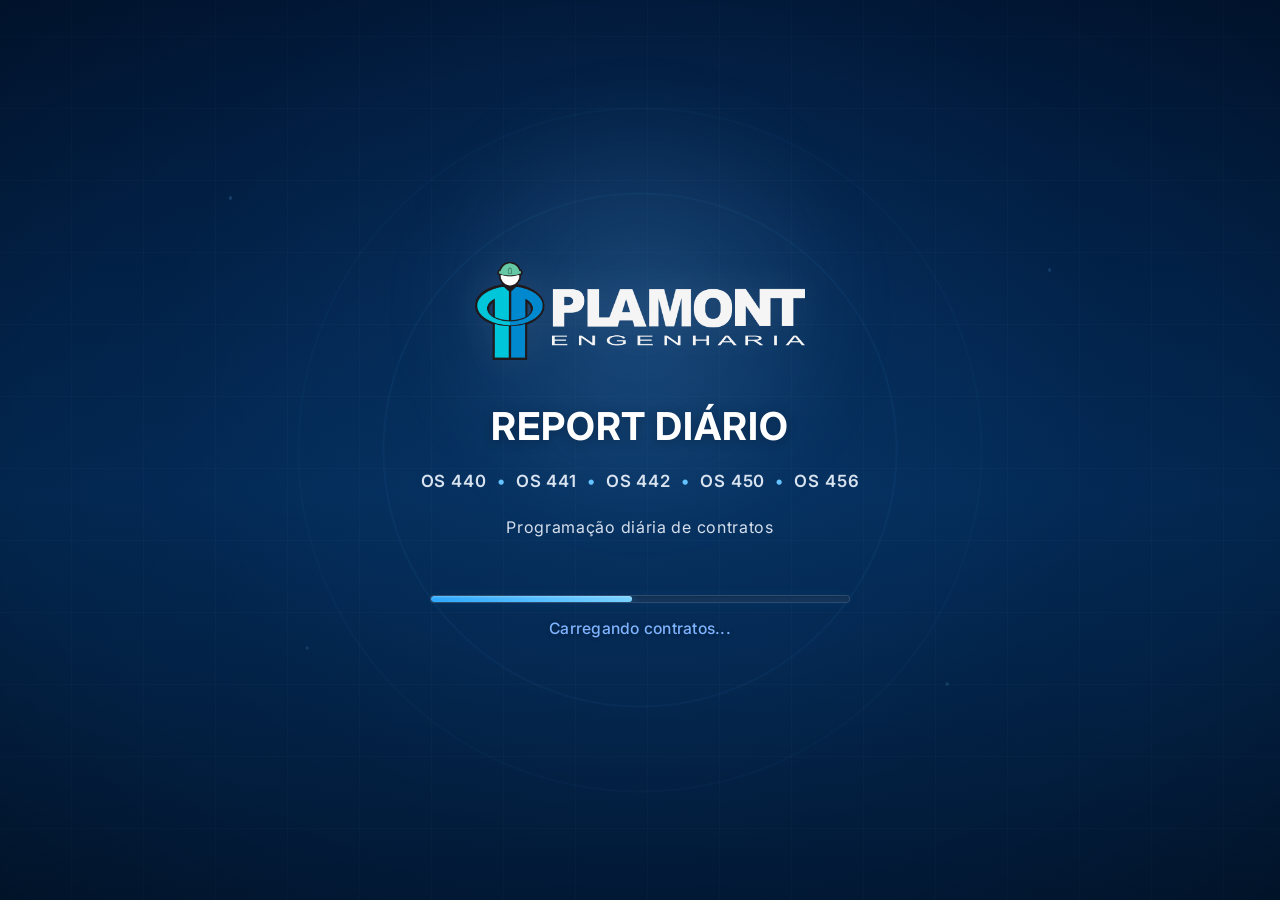
<file: splash/splash.html>
<!DOCTYPE html>

<html lang="pt-BR">

<head>

    <meta charset="utf-8"/>

    <meta
        content="width=device-width, initial-scale=1.0"
        name="viewport"
    />

    <title>Plamont Report Center</title>

    <!-- Fonte -->
    <link
        href="https://fonts.googleapis.com"
        rel="preconnect"
    />

    <link
        crossorigin=""
        href="https://fonts.gstatic.com"
        rel="preconnect"
    />

    <link
        href="https://fonts.googleapis.com/css2?family=Inter:wght@300;400;500;600;700&display=swap"
        rel="stylesheet"
    />

    <!-- CSS -->
    <link
        href="splashstyle.css"
        rel="stylesheet"
    />

</head>

<body>

    <div class="splash-screen">

        <div class="splash-container">

            <!-- Logo -->
            <img
                alt="Plamont Engenharia"
                class="splash-logo"
                src="logo_horplamont_V2.png"
            />

            <!-- Título -->
            <h1 class="splash-title">
                REPORT DIÁRIO
            </h1>

            <!-- Contratos -->
            <p class="splash-contracts">
                OS 440 <span>•</span>
                OS 441 <span>•</span>
                OS 442 <span>•</span>
                OS 450 <span>•</span>
                OS 456
            </p>

            <!-- Subtítulo -->
            <p class="splash-subtitle">
                Programação diária de contratos
            </p>

            <!-- Loading -->
            <div class="splash-loading">

                <div class="loading-bar">
                    <div class="loading-fill"></div>
                </div>

                <span class="loading-text">
                    Preparando dashboard...
                </span>

            </div>

        </div>

    </div>

    <script src="splashscript.js"></script>

</body>

</html>
</file>
<file: splash/splashstyle.css>
/* ==========================================
   PLAMONT REPORT CENTER
   Splash Screen v2.0
========================================== */

* {
    box-sizing: border-box;
}

/* ==========================================
   SPLASH SCREEN
========================================== */

.splash-screen {
    position: fixed;
    inset: 0;

    display: flex;
    justify-content: center;
    align-items: center;

    background:
        linear-gradient(
            180deg,
            #011B3F 0%,
            #032B58 55%,
            #021C3C 100%
        );

    overflow: hidden;

    z-index: 9999;
}

/* ==========================================
   FUNDO TÉCNICO / BLUEPRINT
========================================== */

.splash-screen::before {
    content: "";

    position: absolute;
    inset: 0;

    pointer-events: none;

    background:

        /* Círculo técnico interno */
        radial-gradient(
            circle at center,
            transparent 0 255px,
            rgba(76, 174, 255, .055) 256px 257px,
            transparent 258px
        ),

        /* Círculo técnico externo */
        radial-gradient(
            circle at center,
            transparent 0 340px,
            rgba(76, 174, 255, .035) 341px 342px,
            transparent 343px
        ),

        /* Pontos técnicos */
        radial-gradient(
            circle at 18% 22%,
            rgba(103, 194, 255, .22) 0 1.5px,
            transparent 2px
        ),

        radial-gradient(
            circle at 82% 30%,
            rgba(103, 194, 255, .18) 0 1.5px,
            transparent 2px
        ),

        radial-gradient(
            circle at 74% 76%,
            rgba(103, 194, 255, .16) 0 1.5px,
            transparent 2px
        ),

        radial-gradient(
            circle at 24% 72%,
            rgba(103, 194, 255, .14) 0 1.5px,
            transparent 2px
        ),

        /* Grid horizontal */
        repeating-linear-gradient(
            0deg,
            transparent 0 71px,
            rgba(255, 255, 255, .018) 71px 72px
        ),

        /* Grid vertical */
        repeating-linear-gradient(
            90deg,
            transparent 0 71px,
            rgba(255, 255, 255, .018) 71px 72px
        );

    opacity: .95;

    z-index: 0;
}

/* ==========================================
   LUZ CENTRAL + VINHETA
========================================== */

.splash-screen::after {
    content: "";

    position: absolute;
    inset: 0;

    pointer-events: none;

    background:

        radial-gradient(
            circle at 50% 42%,
            rgba(70, 165, 255, .10) 0%,
            rgba(70, 165, 255, .045) 28%,
            rgba(70, 165, 255, 0) 58%
        ),

        radial-gradient(
            ellipse at center,
            transparent 35%,
            rgba(0, 0, 0, .10) 68%,
            rgba(0, 0, 0, .32) 100%
        );

    z-index: 0;
}

/* ==========================================
   CONTAINER
========================================== */

.splash-container {
    position: relative;

    width: 92%;
    max-width: 720px;

    display: flex;
    flex-direction: column;
    align-items: center;
    justify-content: center;

    text-align: center;

    padding: 40px 24px;

    z-index: 1;

    transition:
        opacity .5s ease,
        transform .5s cubic-bezier(.22, .61, .36, 1);
}

/* Halo atrás da marca */

.splash-container::before {
    content: "";

    position: absolute;

    width: 440px;
    height: 440px;

    left: 50%;
    top: 85px;

    transform: translate(-50%, -50%);

    border-radius: 50%;

    background:
        radial-gradient(
            circle,
            rgba(120, 195, 255, .16) 0%,
            rgba(120, 195, 255, .08) 38%,
            rgba(120, 195, 255, 0) 74%
        );

    filter: blur(28px);

    pointer-events: none;

    z-index: 0;
}

.splash-container > * {
    position: relative;
    z-index: 1;
}

/* ==========================================
   LOGO
========================================== */

.splash-logo {
    width: 330px;
    max-width: 78%;

    margin-bottom: 44px;

    opacity: 0;

    transform: scale(.96);

    filter:
        drop-shadow(
            0 0 18px rgba(255, 255, 255, .08)
        );

    animation:
        splashLogoEntrada .8s ease forwards;
}

/* ==========================================
   TÍTULO
========================================== */

.splash-title {
    margin: 0 0 20px;

    color: #FFFFFF;

    font-family: 'Inter', sans-serif;

    font-size: clamp(1.9rem, 3vw, 2.8rem);

    font-weight: 700;

    letter-spacing: 1px;

    line-height: 1.15;

    text-shadow:
        0 2px 12px rgba(0, 0, 0, .25);

    opacity: 0;

    animation:
        splashTextoEntrada .8s ease forwards;

    animation-delay: .25s;
}

/* ==========================================
   CONTRATOS
========================================== */

.splash-contracts {
    margin: 0 0 22px;

    color: #D9E3F0;

    font-family: 'Inter', sans-serif;

    font-size: 1.05rem;

    font-weight: 600;

    line-height: 1.6;

    letter-spacing: .9px;

    opacity: 0;

    animation:
        splashTextoEntrada .8s ease forwards;

    animation-delay: .38s;
}

.splash-contracts span {
    color: #65C4FF;
    margin: 0 5px;
}

/* ==========================================
   SUBTÍTULO
========================================== */

.splash-subtitle {
    margin: 0 0 58px;

    color: #D6DFEB;

    font-family: 'Inter', sans-serif;

    font-size: 1rem;

    font-weight: 400;

    letter-spacing: .7px;

    opacity: 0;

    animation:
        splashTextoEntrada .8s ease forwards;

    animation-delay: .5s;
}

/* ==========================================
   LOADING
========================================== */

.splash-loading {
    width: 100%;
    max-width: 420px;

    opacity: 0;

    animation:
        splashTextoEntrada .8s ease forwards;

    animation-delay: .7s;
}

/* ==========================================
   BARRA DE CARREGAMENTO
========================================== */

.loading-bar {
    width: 100%;
    height: 8px;

    background: #15385F;

    border:
        1px solid rgba(255, 255, 255, .10);

    border-radius: 999px;

    overflow: hidden;

    box-shadow:
        inset 0 1px 4px rgba(0, 0, 0, .28),
        0 0 12px rgba(45, 168, 255, .08);
}

.loading-fill {
    width: 0%;
    height: 100%;

    border-radius: inherit;

    background:
        linear-gradient(
            90deg,
            #2DA8FF,
            #78D2FF
        );

    box-shadow:
        inset 0 1px 2px rgba(255, 255, 255, .28),
        0 0 10px rgba(45, 168, 255, .38);

    transition:
        width .55s cubic-bezier(.22, .61, .36, 1);
}

/* ==========================================
   TEXTO DO LOADING
========================================== */

.loading-text {
    display: block;

    margin-top: 16px;

    color: #7FB3FF;

    font-family: 'Inter', sans-serif;

    font-size: .98rem;

    font-weight: 500;

    letter-spacing: .25px;

    text-shadow:
        0 1px 5px rgba(0, 0, 0, .30);

    transition:
        opacity .25s ease;
}

/* ==========================================
   SAÍDA DA SPLASH
========================================== */

.splash-screen.splash-saindo {
    opacity: 0;

    pointer-events: none;

    transition:
        opacity .55s ease;
}

.splash-screen.splash-saindo .splash-container {
    opacity: 0;

    transform:
        translateY(-6px)
        scale(1.01);
}

/* ==========================================
   ANIMAÇÕES
========================================== */

@keyframes splashLogoEntrada {

    from {
        opacity: 0;
        transform: scale(.96);
    }

    to {
        opacity: 1;
        transform: scale(1);
    }

}

@keyframes splashTextoEntrada {

    from {
        opacity: 0;
        transform: translateY(12px);
    }

    to {
        opacity: 1;
        transform: translateY(0);
    }

}

/* ==========================================
   RESPONSIVO
========================================== */

@media (max-width: 768px) {

    .splash-container {
        width: 94%;
        max-width: 520px;

        padding: 32px 20px;
    }

    .splash-container::before {
        width: 300px;
        height: 300px;

        top: 85px;
    }

    .splash-logo {
        width: 210px;

        margin-bottom: 40px;
    }

    .splash-title {
        font-size: 1.9rem;

        margin-bottom: 18px;
    }

    .splash-contracts {
        max-width: 340px;

        font-size: 1rem;

        line-height: 1.7;

        margin-bottom: 18px;
    }

    .splash-subtitle {
        font-size: .95rem;

        margin-bottom: 48px;
    }

    .splash-loading {
        max-width: 300px;
    }

}

/* ==========================================
   TELAS MUITO PEQUENAS
========================================== */

@media (max-width: 420px) {

    .splash-logo {
        width: 185px;
    }

    .splash-title {
        font-size: 1.7rem;
    }

    .splash-contracts {
        max-width: 300px;

        font-size: .92rem;
    }

    .splash-subtitle {
        font-size: .9rem;
    }

}

/* ==========================================
   ACESSIBILIDADE
========================================== */

@media (prefers-reduced-motion: reduce) {

    .splash-logo,
    .splash-title,
    .splash-contracts,
    .splash-subtitle,
    .splash-loading {
        animation: none;

        opacity: 1;

        transform: none;
    }

    .loading-fill {
        transition: none;
    }

    .splash-container {
        transition: none;
    }

}
</file>
